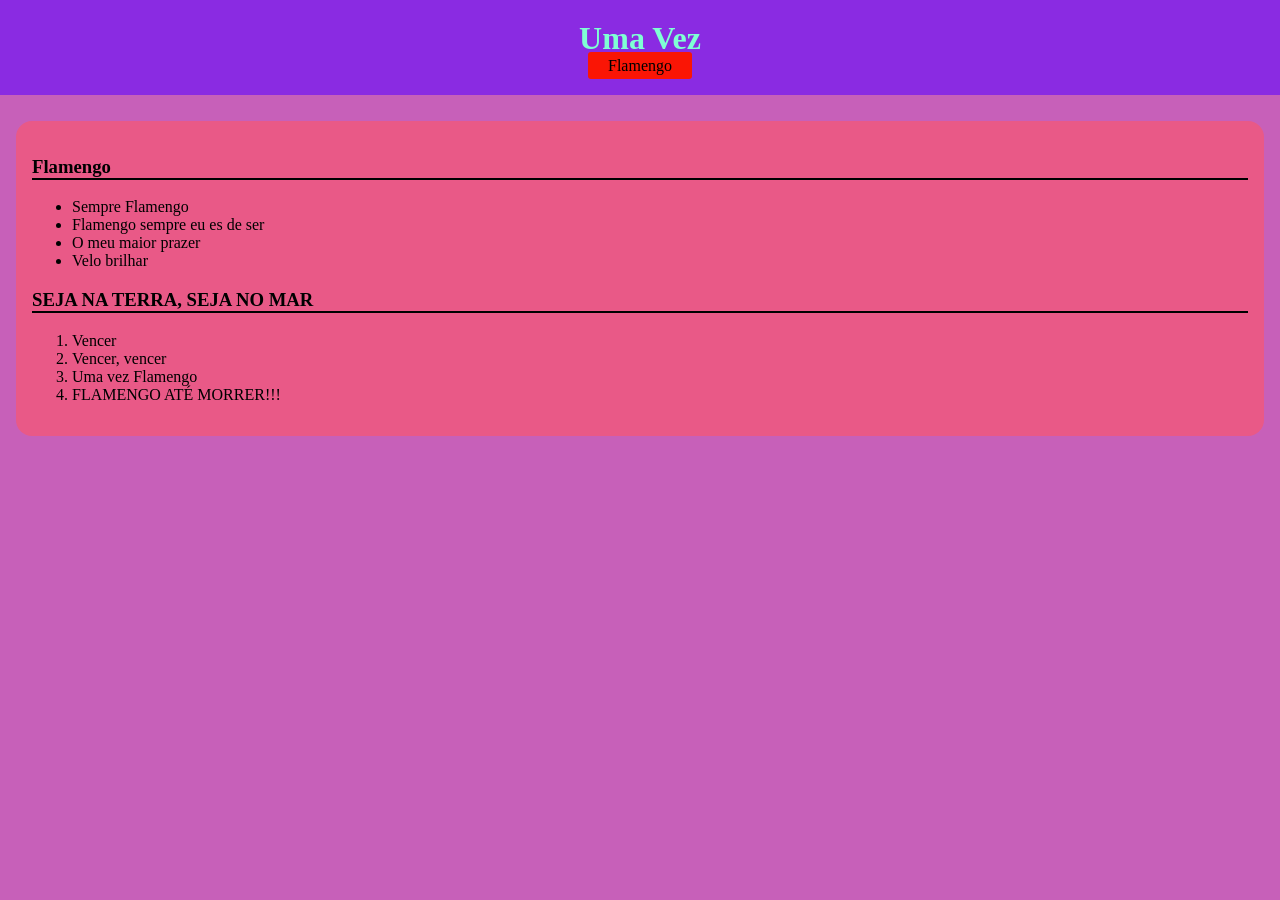
<file: index.html>
<!DOCTYPE html>
<html lang="pt-br">
<head>
    <meta charset="UTF-8">
    <meta name="viewport" content="width=device-width, initial-scale=1.0">
    <title>Primeira pág. HTML</title>
    <link rel="stylesheet" href="./style/exemplo.css">
</head>
<body>
    <!--A tag header serve para estruturar  cabeçalho da página-->
    <header>
        <!--h1 serve para um título-->
        <h1>Uma Vez </h1>
        <nav> <a href="./style/exemplo.css">Flamengo</a></nav>
    </header>
<main>

    <section>
        <!--section é uma TAG de estruturação-->
        <div>
            <h3>Flamengo</h3>
            <ul>
                <li>Sempre Flamengo</li>
                <li>Flamengo sempre eu es de ser</li>
                <li>O meu maior prazer</li>
                <li>Velo brilhar</li>
            </ul>
        </div>
    
        <div>
            <h3>SEJA NA TERRA, SEJA NO MAR</h3>
            <ol>
                <li>Vencer</li>
                <li>Vencer, vencer</li>
                <li>Uma vez Flamengo</li>
                <li>FLAMENGO ATÉ MORRER!!!</li>
            </ol>
        </div>
    </section>
</body>
</html>
</file>
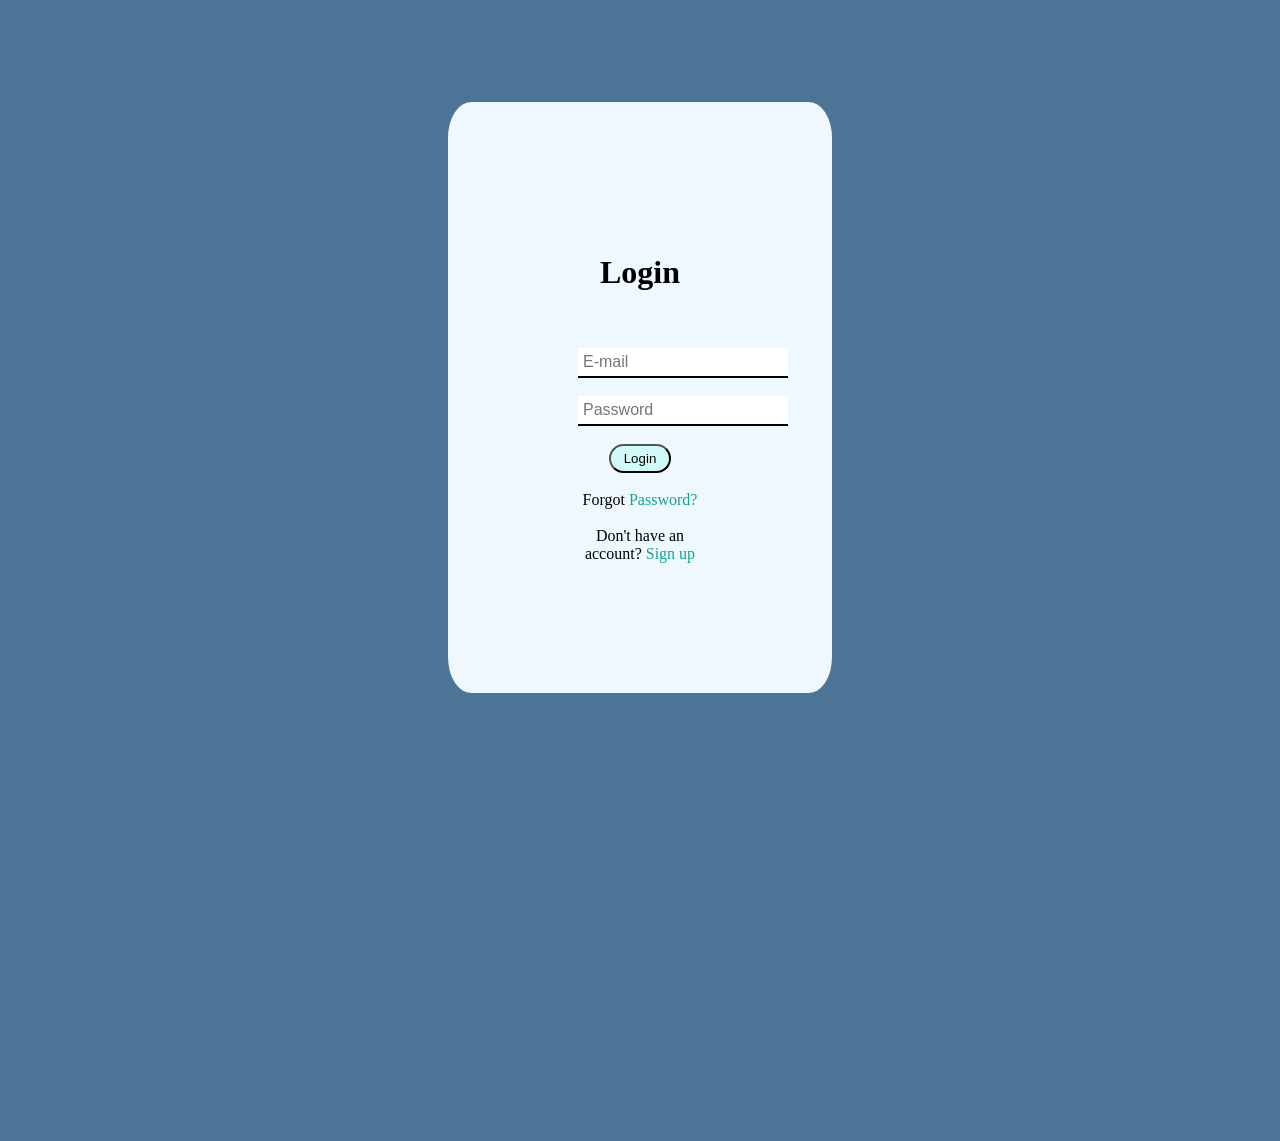
<file: exercicio1.html>
<!DOCTYPE html>
<html lang="pt-br">
<head>
    <meta charset="UTF-8">
    <meta name="viewport" content="width=device-width, initial-scale=1.0">
  <title>Formulário</title>
    <link rel="stylesheet" href="exercicio1.css">
   </head>
   </body>
</header>

<main>
    <h1> Login </h1>
    <br>
    <br>
<input type="text" placeholder="E-mail">
<br>
<br>
<input type="text" placeholder="Password">
<br>
<br>
<button> Login</button>
   </header>
   <br>
   <br>
   Forgot <a>Password?</a>
   <br>
   <br>
   Don't have an account? <a>Sign up</a>
</main>
</file>
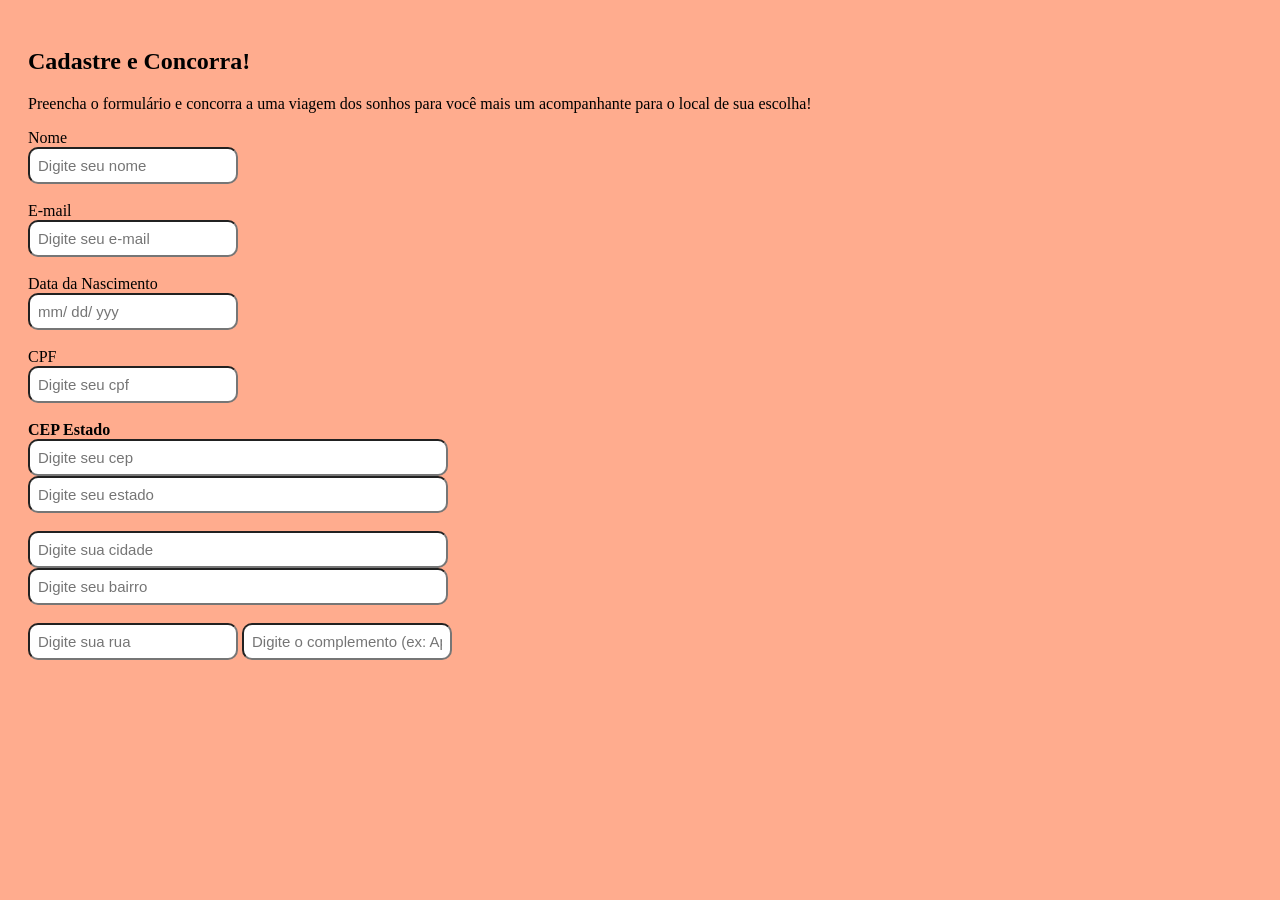
<file: exercicio2.html>
<!DOCTYPE html>
<html lang="en">
<head>
    <meta charset="UTF-8">
    <meta name="viewport" content="width=device-width, initial-scale=1.0">
    <title>Exercicio 2</title>
</head>
<body> 
    <link rel="stylesheet" href="./exercicio2.css">
<section>
    <h1>Cadastre e Concorra! </h1>
  <p>Preencha o formulário e concorra a uma viagem dos sonhos para você mais um acompanhante para o local de sua escolha!</p>  
<form action="">
Nome <br> 
<input type="text" placeholder="Digite seu nome">
    <br> <br>
    E-mail <br>
    <input type="text" placeholder="Digite seu e-mail">
    <br> <br>
    Data da Nascimento <br>
    <input type="text" placeholder="mm/ dd/ yyy">
    <br> <br>
    CPF <br>
    <input type="text" placeholder="Digite seu cpf">
    <br> <br>
    <b>
    CEP  Estado
    <br>
    <input type="text" placeholder="Digite seu cep">
    <br>
    <input type="text" placeholder="Digite seu estado">
    <br> <br>
    <input type="text" placeholder="Digite sua cidade">
    <br>
    <input type="text" placeholder="Digite seu bairro">
    </b>
    <br> <br>
    <input type="text" placeholder="Digite sua rua">
    <input type="text" placeholder="Digite o complemento (ex: Apto 102)">
</form>
</section>
</body>
</html>
</file>
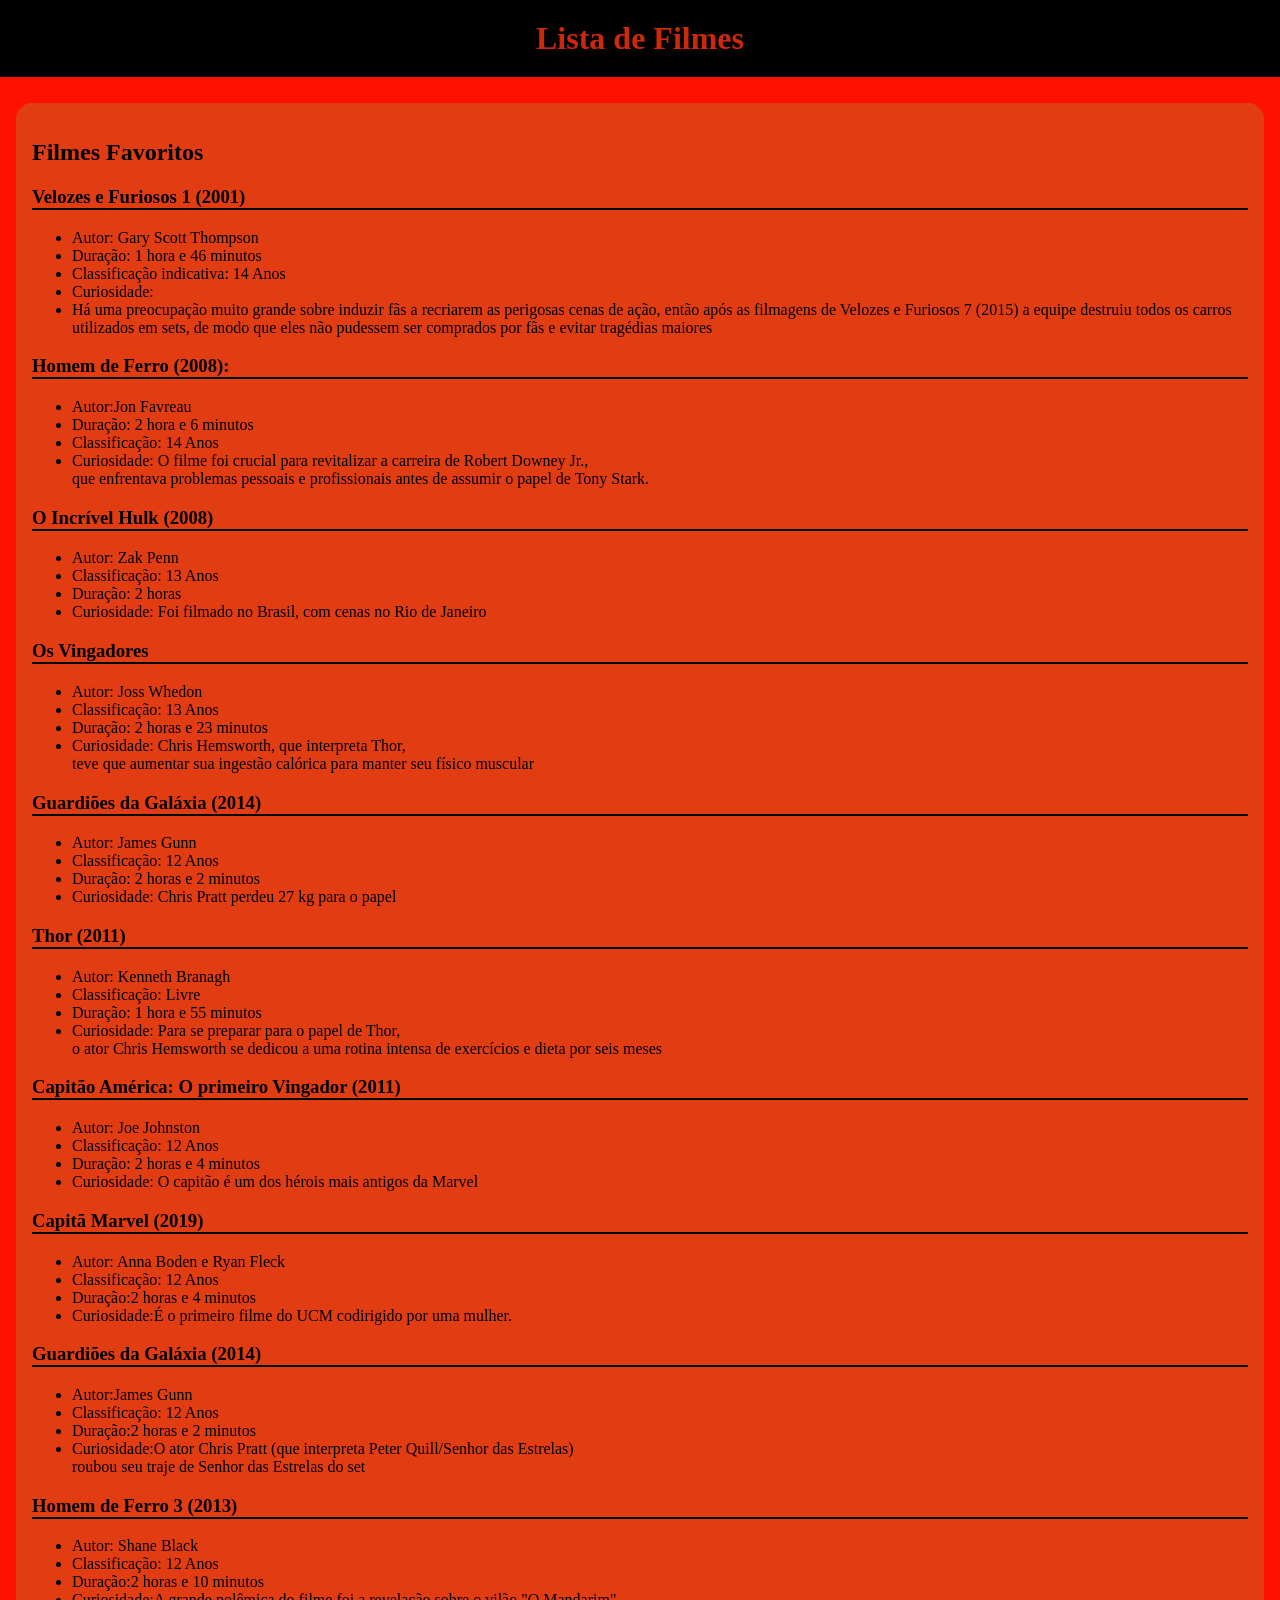
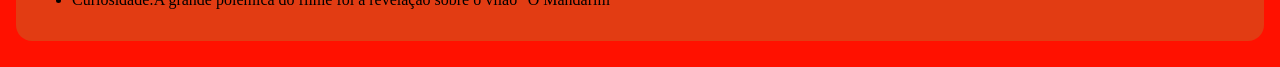
<file: teste.html>
<!DOCTYPE html>
<html lang="pt-br">

<head>
    <meta charset="UTF-8">
    <meta name="viewport" content="width=device-width, initial-scale=1.0">
    <title>HTML Exemplo</title>
</head>

<body>
    <link rel="stylesheet" href="./style/teste.css">
    <!-- Cabeçalho -->
    <header>
        <h1>Lista de Filmes</h1>
    </header>

    <!-- Corpo da página -->
    <main>
        <section>
            <h2>Filmes Favoritos</h2>
            <div class="container">
                <!-- Lista não ordenada -->
                <div>
                    <h3>Velozes e Furiosos 1 (2001)</h3>
                    <ul>
                        <li>Autor: Gary Scott Thompson</li>
                        <li> Duração: 1 hora e 46 minutos </li>
                        <li> Classificação indicativa: 14 Anos</li>
                        <li>Curiosidade: </li>
                        <li>Há uma preocupação muito grande sobre induzir fãs a recriarem as perigosas cenas de ação,
                            então após as filmagens de Velozes e Furiosos 7 (2015) a equipe destruiu todos os carros
                            utilizados em sets,
                            de modo que eles não pudessem ser comprados por fãs e evitar tragédias maiores</li>
                    </ul>
                </div>
                <!-- Lista ordenada -->
                <div>
                    <h3>Homem de Ferro (2008):</h3>
                    <ul>
                        <li>Autor:Jon Favreau </li>
                        <li>Duração: 2 hora e 6 minutos</li>
                        <li>Classificação: 14 Anos </li>
                        <li> Curiosidade:
                            O filme foi crucial para revitalizar a carreira de Robert Downey Jr.,
                            <br>que enfrentava problemas pessoais e profissionais antes de assumir o papel de Tony
                            Stark.
                        </li>
                    </ul>
                </div>
                <div>
                    <h3> O Incrível Hulk (2008)</h3>
                    <ul>
                        <li>Autor: Zak Penn</li>
                        <li>Classificação: 13 Anos </li>
                        <li>Duração: 2 horas</li>
                        <li>Curiosidade: Foi filmado no Brasil, com cenas no Rio de Janeiro</li>
                        <ul>
                </div>
            </div>
            <h3> Os Vingadores </h3>
            <ul>
                <li>Autor: Joss Whedon</li>
                <li>Classificação: 13 Anos </li>
                <li>Duração: 2 horas e 23 minutos</li>
                <li>Curiosidade: Chris Hemsworth, que interpreta Thor,
                    <br> teve que aumentar sua ingestão calórica para manter
                    seu físico muscular
                </li>
            </ul>
            </ul>
            </div>
            </div>
            <h3>Guardiões da Galáxia (2014)</h3>
            <ul>
                <li>Autor: James Gunn</li>
                <li>Classificação: 12 Anos</li>
                <li>Duração: 2 horas e 2 minutos</li>
                <li>Curiosidade: Chris Pratt perdeu 27 kg para o papel</li>
            </ul>

            </div>
            <div>

                <h3>Thor (2011) </h3>
                <ul>
                <li>Autor: Kenneth Branagh</li>
                <li>Classificação: Livre</li>
                <li>Duração: 1 hora e 55 minutos</li>
                <li>Curiosidade: Para se preparar para o papel de Thor, <br> o ator Chris Hemsworth se dedicou a
                    uma rotina intensa de exercícios e dieta por seis meses</li>
                    </ul>
            </div>
            <div>

                <h3>Capitão América: O primeiro Vingador (2011)</h3>
                <ul>
                    <li>Autor: Joe Johnston</li>
                    <li>Classificação: 12 Anos</li>
                    <li>Duração: 2 horas e 4 minutos</li>
                    <li>Curiosidade: O capitão é um dos hérois mais antigos da Marvel </li>
                </ul>
            </div>
            <h3>Capitã Marvel (2019)</h3>
            <ul>
            <li>Autor: Anna Boden e Ryan Fleck</li>
            <li>Classificação: 12 Anos</li>
            <li>Duração:2 horas e 4 minutos</li>
            <li>Curiosidade:É o primeiro filme do UCM codirigido por uma mulher.</li>
            </ul>
            <div>
                <h3>Guardiões da Galáxia (2014)</h3>
                <ul>
                    <li>Autor:James Gunn
                    <li>Classificação: 12 Anos</li>
                    <li>Duração:2 horas e 2 minutos</li>
                    <li>Curiosidade:O ator Chris Pratt (que interpreta Peter Quill/Senhor das
                        Estrelas)
                        <br>roubou seu traje de Senhor das Estrelas do set
                    </li>

                </ul>
            </div>
            <div>
               
                    <h3>Homem de Ferro 3 (2013)</h3>
                    <ul>
                    <li>Autor: Shane Black</li>
                    <li>Classificação: 12 Anos</li>
                    <li>Duração:2 horas e 10 minutos</li>
                    <li>Curiosidade:A grande polêmica do filme foi a revelação sobre o vilão "O
                        Mandarim"</li>
                </ul>
            </div>
        </section>


</body>

</html>
</file>
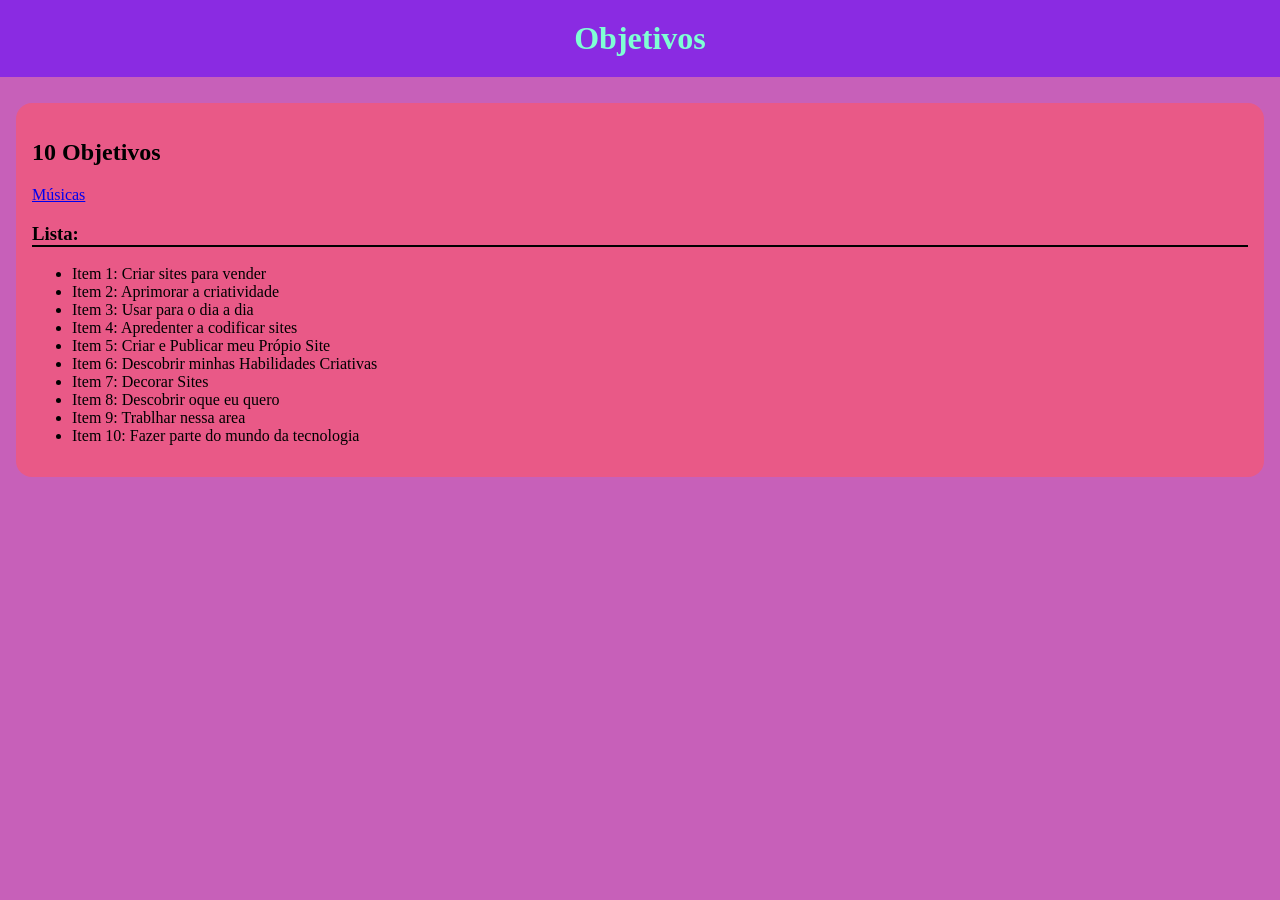
<file: we.html>
<!DOCTYPE html>
<html lang="pt-br">
<head>
    <meta charset="UTF-8">
    <meta name="viewport" content="width=device-width, initial-scale=1.0">
    <title>HTML Exemplo</title>
    <link rel="stylesheet" href="./style/exemplo.css">
</head>
<body>
   
    <!-- Cabeçalho -->
    <header>
        <h1>Objetivos</h1>
    </header>
 
    <!-- Corpo da página -->
    <main>
        <section>
            <h2>10 Objetivos </h2>
            <nav> <a href="./style/exemplo.css">Músicas</a></nav>
            <div class="container">
                <!-- Lista não ordenada -->
                <div>
                    <h3>Lista:</h3>
                    <ul>
                        <li>Item 1: Criar sites para vender</li>
                        <li>Item 2: Aprimorar a criatividade</li>
                        <li>Item 3: Usar para o dia a dia</li>
                        <li>Item 4: Apredenter a codificar sites</li>
                        <li>Item 5: Criar e Publicar meu Própio Site</li>
                        <li>Item 6: Descobrir minhas Habilidades Criativas</li>
                        <li>Item 7: Decorar Sites</li>
                        <li>Item 8: Descobrir oque eu quero</li>
                        <li>Item 9: Trablhar nessa area</li>
                        <li>Item 10: Fazer parte do mundo da tecnologia</li>
                    </ol>
                </div>
            </div>
        </section>
 
 
</body>
</html>
</file>
<file: style/exemplo.css>
body {
   background-color: rgb(199, 96, 185);
   font-family: Georgia, 'Times New Roman', Times, serif;
   margin: 0;
}
header {
    background-color: blueviolet;
    color: aquamarine;
    text-align: center;
    padding: 20px;
}
header a {
text-decoration: none;
    color: black;
    background-color: rgb(250, 21, 5);
    padding: 5px 20px;
    border-radius: 3px;
}
header a:hover{
     background-color: rgb(94, 70, 70);
}
h1 {
/* margin-bottom:10px; } */
    margin: 0 10px;
/* Para referenciar Id é com # */}
main {
    padding: 16px;
}
section {
background-color: rgb(233, 89, 135);
border-radius: 16px;
margin: 10px 0;
padding: 16px;
}

section h3 {
    border-bottom: 2px solid rgb(0, 0, 0);
}
#exemploid{
    background-color: rgb(134, 6, 255)
}
/* Para referenciar clase é com. */
.exemploclass {
    background-color: blue;
}
</file>
<file: exercicio1.css>
body {
   background-color: rgb(76, 116, 150);
   text-align: center;
   font-family: Georgia, 'Times New Roman', Times, serif;
   margin: 0;
}
header {
    background-color: rgb(0, 0, 0);
    color: rgb(204, 40, 11);
    text-align: center;
    padding: 20px;
}
h
h1 {
/* margin-bottom:10px; } */
    margin: 0 10px;
/* Para referenciar Id é com # */}
main {
    padding: 130px;
    text-align: center;
    background-color: aliceblue;
    margin: 35%;
    margin-top: 8vw;
    /* width: 200px; */
    border-radius: 6%;
    text-align: center;
}

button {
background-color: rgb(209, 250, 250);
border-radius: 15px;
padding: 5px ;
width: 50%;
}
a {
    color: rgb(16, 165, 145);
   
   
}

input {
    border: none;               
  border-bottom: 2px solid #000000; 
  outline: none;              
  padding: 5px;
  font-size: 16px;
}
</file>
<file: exercicio2.css>
body {
    padding: 20px;
    background-color: rgba(255, 127, 80, 0.644);
}
 input {
padding: 8px;
font-size: 15px;
border-radius: 10px;
}
section 

b input {
width: 400px;
}
</file>
<file: style/teste.css>
body {
   background-color: rgb(255, 17, 0);
   font-family: Georgia, 'Times New Roman', Times, serif;
   margin: 0;
}
header {
    background-color: rgb(0, 0, 0);
    color: rgb(204, 40, 11);
    text-align: center;
    padding: 20px;
}
header a {
text-decoration: none;
    color: black;
    background-color: rgb(250, 21, 5);
    padding: 5px 20px;
    border-radius: 3px;
}
header a:hover{
     background-color: rgb(228, 16, 16);
}
h1 {
/* margin-bottom:10px; } */
    margin: 0 10px;
/* Para referenciar Id é com # */}
main {
    padding: 16px;
}
section {
background-color: rgb(226, 60, 19);
border-radius: 16px;
margin: 10px 0;
padding: 16px;
}

section h3 {
    border-bottom: 2px solid rgb(0, 0, 0);
}
#exemploid{
    background-color: rgb(134, 6, 255)
}
/* Para referenciar clase é com. */
.exemploclass {
    background-color: blue;
}
</file>
